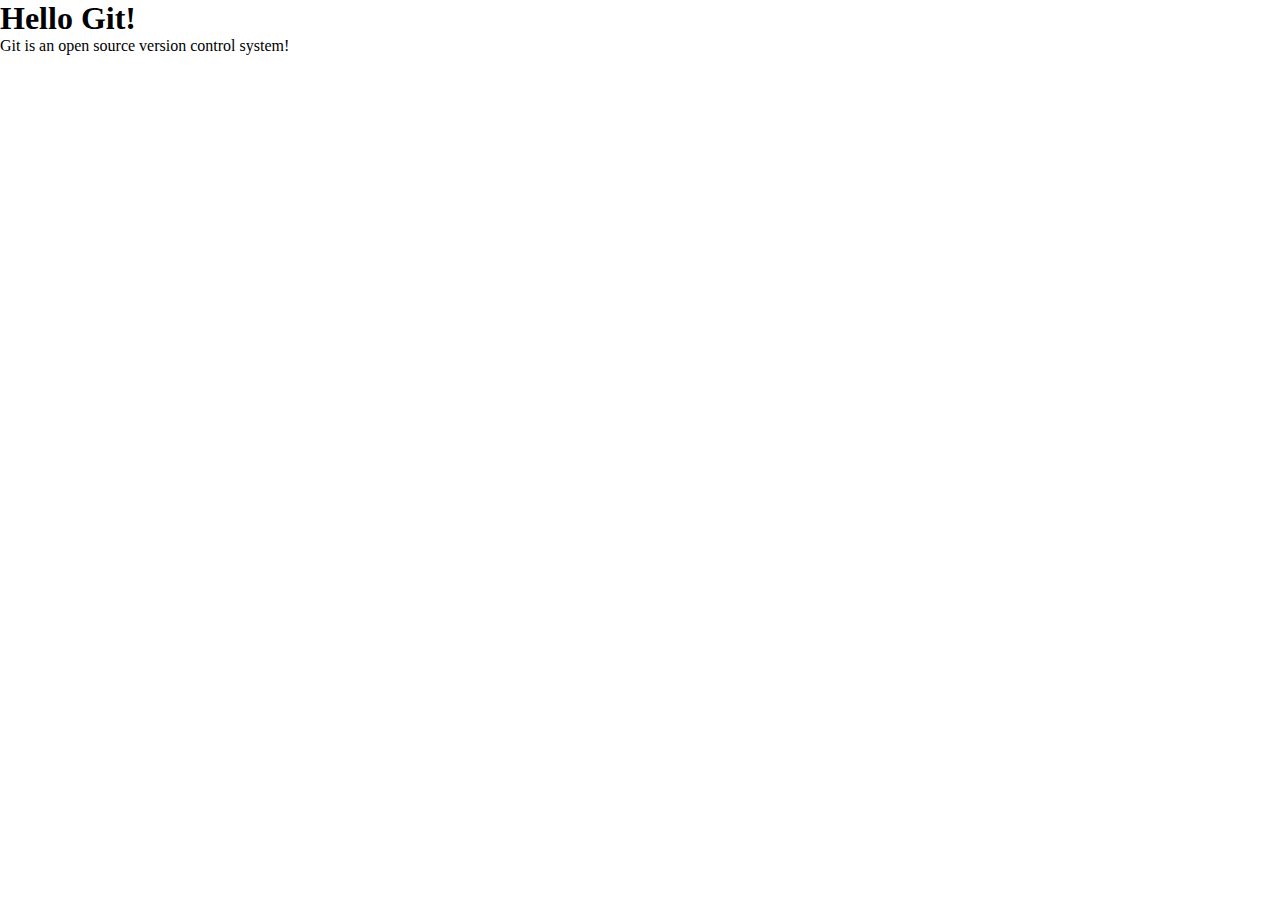
<file: index.html>
<!DOCTYPE html>
<html lang="en">
<head>
	<meta charset="UTF-8">
	<title>Learn-Git</title>
	<link rel="stylesheet" type="text/css" href="./style.css">
</head>
<body>
	<h1>Hello Git!</h1>
	<p>Git is an open source version control system!</p>
</body>
</html>
</file>
<file: style.css>
@charset "utf-8";
*{margin: 0; padding: 0;}
h3{
	margin: 30px auto 0;
	background-color: tomato;
	font-size: 26px;
	text-align: center;
}
</file>
